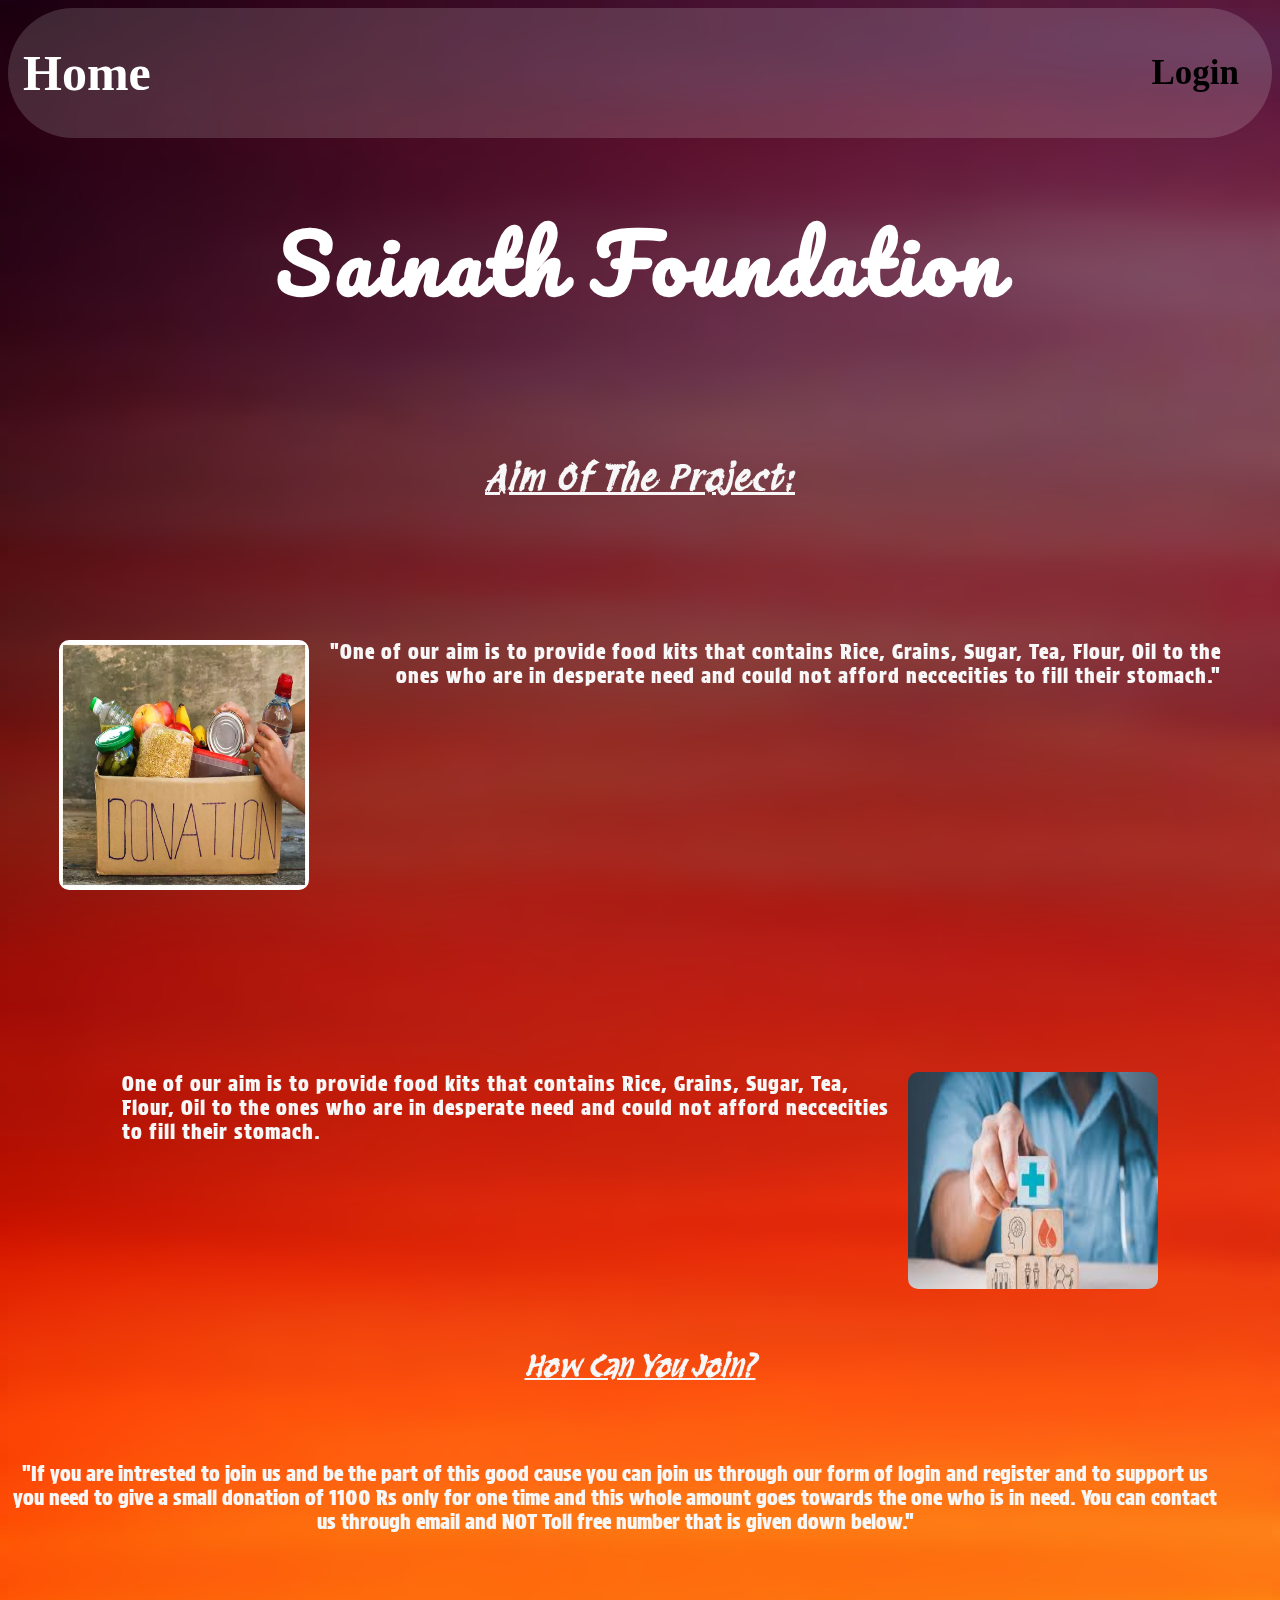
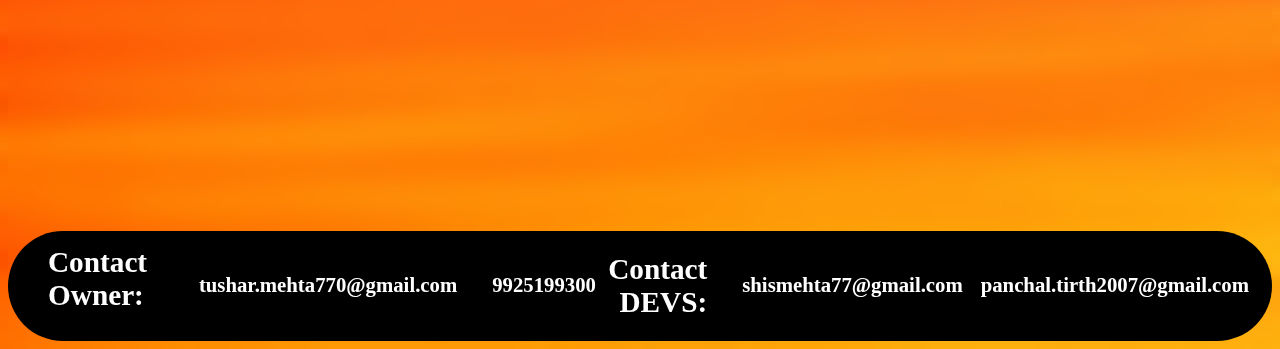
<file: index.html>
<html>
    <head>
        <title>Sainath Foundation</title>
        <link rel="stylesheet" href="indexcs.css">
        <link rel="preconnect" href="https://fonts.googleapis.com">
    </head>
    <body>
    <header>
        <h1>Home</h1>
        <nav>
            <a href="login.html">Login</a>
        </nav>
    </header>
    <div class="title">
        <center><h1>Sainath Foundation</h1></center>
    </div>
    <div class="main">
        <br>
        <center><h3><i><u>Aim Of The Project:</u></i></h3></center>
        <br>
        <p align="right" class="foodDonation" style="padding: 4%;">
            <img align="left" width="250" height="250" style=" transition: 0.5s; border-radius: 10px;" src="food.png">
            "One of our aim is to provide food kits that contains Rice, Grains, Sugar, Tea, 
            Flour, Oil to the ones who are in desperate need and could not afford neccecities to
            fill their stomach."
        </p>
        <br>
        <br>
        <br>
        <br>
        <br>
        <p align="left" class="foodDonation" style="padding: 9%;">
            <img align="right" width="250" height="35%" style="  border-radius: 10px; border-color: white;" src="health.png">
            One of our aim is to provide food kits that contains Rice, Grains, Sugar, Tea, 
            Flour, Oil to the ones who are in desperate need and could not afford neccecities to
            fill their stomach.
        </p>
    </div>
    <div class="HTJ">
        <br>
        <center><h3><i><u>How Can You Join?</u></i></h3></center>
        <br>
        <p align="center" class="HTJP">
            "If you are intrested to join us and be the part of this good cause you can join us through
            our form of login and register and to support us you need to give a small donation of 1100 Rs 
            only for one time and this whole amount goes towards the one who is in need. You can contact us
            through email and NOT Toll free number that is given down below."
        </p>
    </div>
    <br>
    <br>
    <br>
    <br>
    <br>
    <br>
    <br>
    <br>
    <br>
    <footer>
        <h3 align="left" style="margin-left: 35px; margin-top: 16px;">Contact Owner:</h3>
        <h5 align="left" style="margin-left: 35px;">tushar.mehta770@gmail.com</h5>
        <h5 align="left" style="margin-left: 35px;">9925199300</h5>
        <h3 align="right" style="margin-right: 35px;">Contact DEVS:</h3>
        <h5 align="right" style="margin-right: 18px;">shismehta77@gmail.com</h5>
        <h5 align="right" style="margin-right: 18px;">panchal.tirth2007@gmail.com</h5>
    </footer>

    </body>
</html>
</file>
<file: indexcs.css>
@font-face {
    font-family: 'pacifo-regular';
    src: url('Pacifico-Regular.ttf');
  }
@font-face {
    font-family: "protestrevolution";
    src: url("ProtestRevolution-Regular.ttf")
}
@font-face {
    font-family: "proteststrike";
    src: url("ProtestStrike-Regular.ttf");
}
body {
    background-image: url('bgg.png');
    background-repeat: no-repeat;
    background-size: cover;
    backdrop-filter: blur(10px);
    transition: 0.8s;
  }

.title{
    font-family: "pacifo-regular";
    font-size: 40px;
    backdrop-filter: blur(8px);
    color: white;
    letter-spacing: 4px;
}

.main {
    width: 100%;
    align-items: center;
    justify-content: space-between;
    height: 70%;
    border-radius: 15px;
    font-size: 30px;
    font-family: "protestrevolution";
    color: rgb(247, 247, 247);
    letter-spacing: 1px;
    padding-bottom: 14%;
}
header{
    display: flex;
    justify-content: space-between;
    align-items: center;
    height: 100px;
    padding: 15px;
    background-color: rgba(255, 255, 255, 0.151);
    border-radius: 90px;
    transition: 0.5s;
}
header h1{
    font-size: 50px;
    color: white;
}
header nav a{
    text-decoration: none;
    font-size: 35px;
    font-weight: 600;
    border-radius: 99px;
    padding: 18px;
    color: rgb(0, 0, 0);
    transition: 0.5s;
}
header nav a:hover {
    background: black;
    color: white;
    transition: 0.5s;
    font-size: 43px;
    width: 25%;
}
.foodDonation{
    font-size: 20px;
    font-family: "proteststrike";
    transition: 0.6s;
}
.HTJ{
    width: 100%;
    height: 43%;
    border-radius: 15px;
    font-size: 25px;
    font-family: "protestrevolution";
    color: rgb(247, 247, 247);
    overflow: hidden;
}
.HTJP{
    font-size: 20px;
    margin-right: 50px;
    font-family: "proteststrike";
}
.INFO{
    background-color: rgba(44, 38, 38, 0.253);
    width: 100%;
    height: 45%;
    letter-spacing: 1px;
    border-radius: 15px;
    font-size: 20px;
    color: white;
}
footer{
    display: flex;
    justify-content: space-between;
    align-items: center;
    height: 100px;
    padding: 5px;
    background-color: rgb(0, 0, 0);
    border-radius: 90px;
    transition: 0.5s;
    color: rgb(255, 255, 255);
    font-size: 25px;
}
</file>
